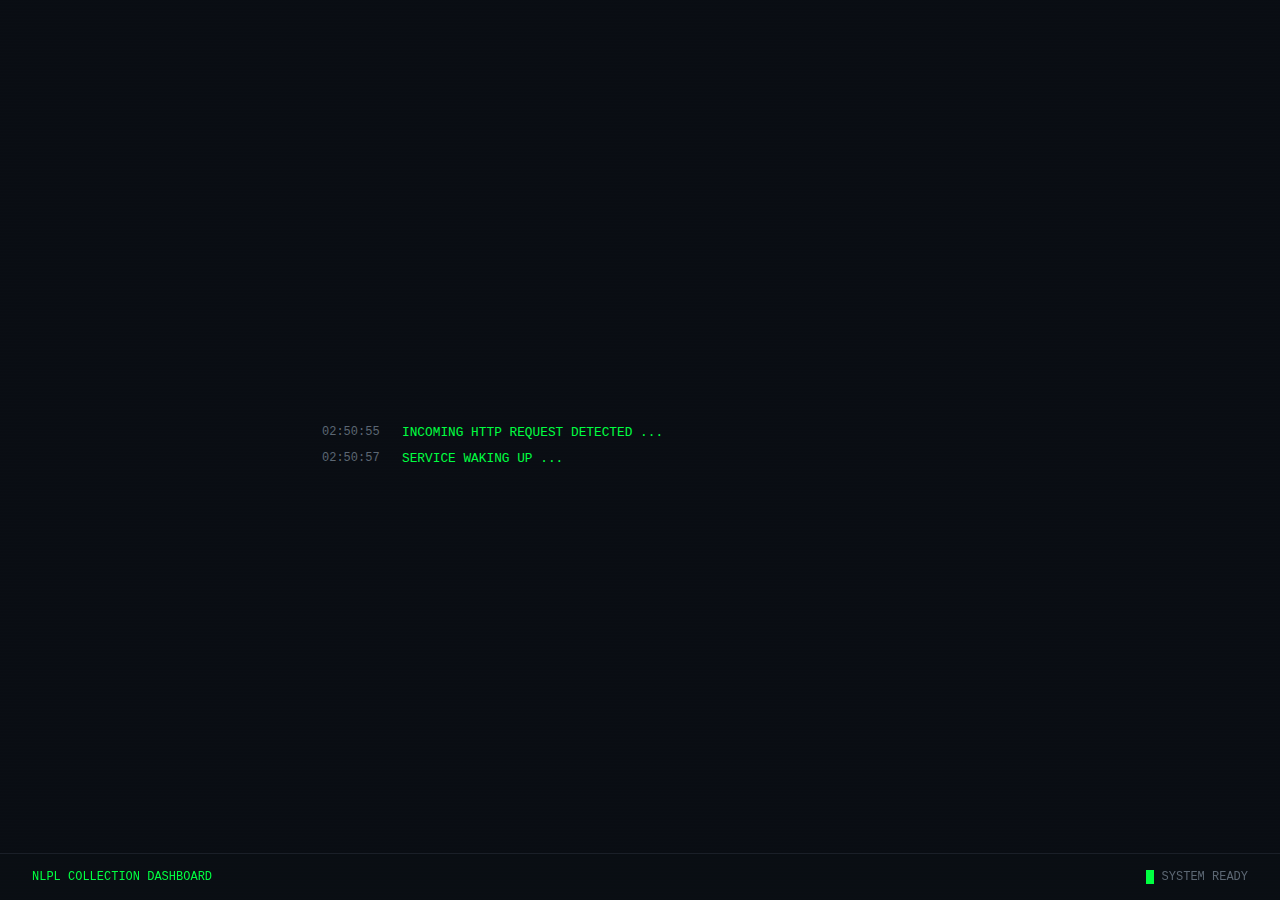
<file: index.html>
<!DOCTYPE html>
<html lang="en">
<head>
  <meta charset="UTF-8">
  <meta name="viewport" content="width=device-width, initial-scale=1.0, maximum-scale=1.0, user-scalable=no">
  <title>NLPL — Login</title>
  <link rel="preconnect" href="https://fonts.googleapis.com">
  <link rel="preconnect" href="https://fonts.gstatic.com" crossorigin>
  <link href="https://fonts.googleapis.com/css2?family=Plus+Jakarta+Sans:wght@400;500;600;700;800&display=swap" rel="stylesheet">
  <link rel="stylesheet" href="css/style.css">
</head>
<body>

  <!-- Terminal splash screen -->
  <div class="splash-overlay" id="splashOverlay">
    <div class="splash-terminal" id="splashTerminal"></div>
    <div class="splash-status">
      <span class="splash-status-left">NLPL COLLECTION DASHBOARD</span>
      <span class="splash-status-right"><span class="splash-cursor"></span> SYSTEM READY</span>
    </div>
  </div>
  <script src="js/splash.js"></script>

  <!-- Animated background blobs -->
  <div class="bg-blobs">
    <div class="blob blob-1"></div>
    <div class="blob blob-2"></div>
    <div class="blob blob-3"></div>
  </div>

  <div class="phone-frame">

    <!-- Header with gradient + wave -->
    <div class="header">
      <div class="header-glow"></div>
      <div class="header-content">
        <img src="assets/Official_Logo-removebg-preview.png" alt="NLPL" class="logo-img">
        <h2 class="brand-name">Navachetana Livelihoods</h2>
        <p class="brand-tagline">Empowering Growth Through Microfinance</p>
      </div>
      <svg class="wave" viewBox="0 0 400 40" preserveAspectRatio="none">
        <path d="M0,20 C80,45 150,0 200,20 C250,40 320,5 400,20 L400,40 L0,40 Z" fill="#ffffff"/>
      </svg>
    </div>

    <!-- Card -->
    <div class="card">
      <div class="card-header">
        <h1 class="card-title">Welcome back</h1>
        <p class="card-subtitle">Search by name, ID, branch, or designation</p>
      </div>

      <!-- Search Trigger (shown on main page) -->
      <div class="field" id="searchTrigger">
        <label class="field-label">
          <svg width="14" height="14" viewBox="0 0 24 24" fill="none" stroke="currentColor" stroke-width="2.5" stroke-linecap="round" stroke-linejoin="round"><circle cx="11" cy="11" r="8"/><line x1="21" y1="21" x2="16.65" y2="16.65"/></svg>
          Search by name
        </label>
        <div class="input-wrap">
          <input
            type="text"
            id="triggerInput"
            class="field-input"
            placeholder="Tap to search..."
            readonly
          >
        </div>
      </div>

      <!-- Selected Employee Card (hidden) -->
      <div class="selected-card" id="selectedCard">
        <div class="selected-avatar" id="selectedAvatar"></div>
        <div class="selected-info">
          <span class="selected-name" id="selectedName"></span>
          <span class="selected-id" id="selectedIdText"></span>
        </div>
        <button class="change-btn" id="changeBtn" title="Change">
          <svg width="16" height="16" viewBox="0 0 24 24" fill="none" stroke="currentColor" stroke-width="2" stroke-linecap="round" stroke-linejoin="round"><line x1="18" y1="6" x2="6" y2="18"/><line x1="6" y1="6" x2="18" y2="18"/></svg>
        </button>
      </div>

      <!-- Proceed Button -->
      <button class="btn" id="proceedBtn" disabled>
        <span class="btn-text">Proceed</span>
        <span class="btn-arrow">
          <svg width="20" height="20" viewBox="0 0 24 24" fill="none" stroke="currentColor" stroke-width="2.5" stroke-linecap="round" stroke-linejoin="round"><line x1="5" y1="12" x2="19" y2="12"/><polyline points="12 5 19 12 12 19"/></svg>
        </span>
      </button>
    </div>

    <p class="footer">Navachetana Livelihoods Pvt. Ltd. &copy; 2025</p>
  </div>

  <!-- Success Overlay -->
  <div class="success-overlay" id="successOverlay">
    <div class="success-content">
      <div class="success-check">
        <svg viewBox="0 0 52 52" fill="none" stroke="#fff" stroke-width="4" stroke-linecap="round" stroke-linejoin="round">
          <path d="M14 27 l8 8 16-16"/>
        </svg>
      </div>
      <h2 class="success-name" id="successName"></h2>
      <p class="success-id" id="successId"></p>
      <p class="success-branch" id="successBranch"></p>
      <div class="success-tag">Login Successful</div>
      <a href="dashboard.html" class="dashboard-link" id="dashboardLink">
        Open Dashboard
        <svg width="18" height="18" viewBox="0 0 24 24" fill="none" stroke="currentColor" stroke-width="2.5" stroke-linecap="round" stroke-linejoin="round"><line x1="5" y1="12" x2="19" y2="12"/><polyline points="12 5 19 12 12 19"/></svg>
      </a>
    </div>
  </div>

  <!-- Full-screen search overlay -->
  <div class="search-overlay" id="searchOverlay">
    <div class="search-top">
      <button class="back-btn" id="backBtn">
        <svg width="22" height="22" viewBox="0 0 24 24" fill="none" stroke="currentColor" stroke-width="2.5" stroke-linecap="round" stroke-linejoin="round"><line x1="19" y1="12" x2="5" y2="12"/><polyline points="12 19 5 12 12 5"/></svg>
      </button>
      <div class="search-input-wrap">
        <svg class="search-icon" width="18" height="18" viewBox="0 0 24 24" fill="none" stroke="currentColor" stroke-width="2.5" stroke-linecap="round" stroke-linejoin="round"><circle cx="11" cy="11" r="8"/><line x1="21" y1="21" x2="16.65" y2="16.65"/></svg>
        <input
          type="text"
          id="nameInput"
          class="search-input"
          placeholder="Name, ID, branch, or designation..."
          autocomplete="off"
          spellcheck="false"
        >
      </div>
    </div>
    <ul class="results-list" id="resultsList"></ul>
  </div>

  <script src="js/app.js" defer></script>
</body>
</html>
</file>
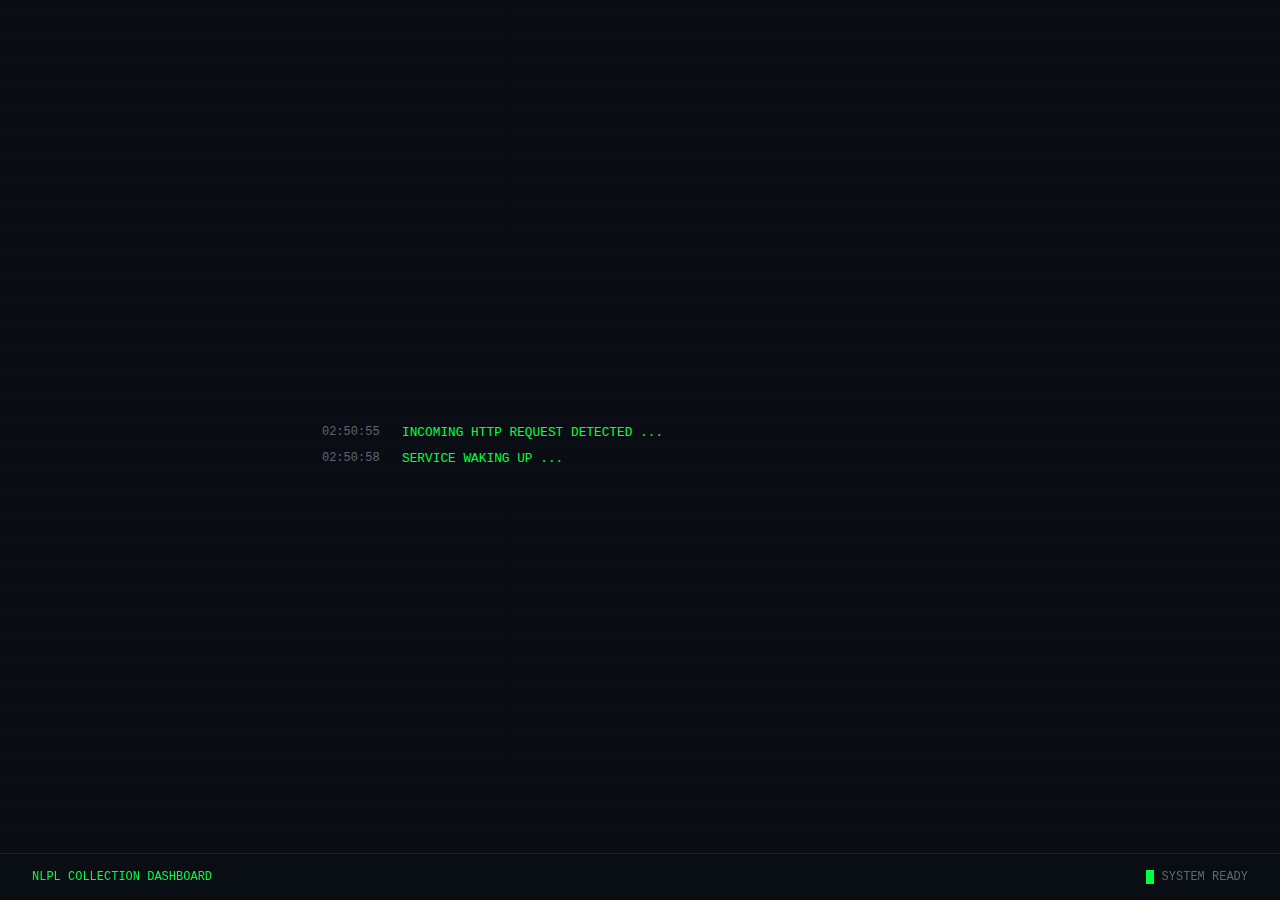
<file: dashboard.html>
<!DOCTYPE html>
<html lang="en">
<head>
  <meta charset="UTF-8">
  <meta name="viewport" content="width=device-width, initial-scale=1.0, maximum-scale=1.0, user-scalable=no">
  <title>NLPL — Dashboard</title>
  <link rel="preconnect" href="https://fonts.googleapis.com">
  <link rel="preconnect" href="https://fonts.gstatic.com" crossorigin>
  <link href="https://fonts.googleapis.com/css2?family=Plus+Jakarta+Sans:wght@400;500;600;700;800&display=swap" rel="stylesheet">
  <link rel="stylesheet" href="css/dashboard.css">
</head>
<body>

  <!-- Sticky Header -->
  <header class="dash-header">
    <div class="dash-header-left">
      <img src="assets/Official_Logo-removebg-preview.png" alt="NLPL" class="dash-logo">
      <div class="dash-user-info">
        <span class="dash-user-name" id="userName"></span>
        <span class="dash-user-branch" id="userBranch"></span>
      </div>
    </div>
    <button class="dash-logout-btn" id="logoutBtn">
      <svg width="18" height="18" viewBox="0 0 24 24" fill="none" stroke="currentColor" stroke-width="2" stroke-linecap="round" stroke-linejoin="round"><path d="M9 21H5a2 2 0 01-2-2V5a2 2 0 012-2h4"/><polyline points="16 17 21 12 16 7"/><line x1="21" y1="12" x2="9" y2="12"/></svg>
    </button>
  </header>

  <!-- Upload State -->
  <main class="dash-main" id="uploadState">
    <div class="upload-zone" id="uploadZone">
      <div class="upload-icon">
        <svg width="56" height="56" viewBox="0 0 24 24" fill="none" stroke="#0E8B7D" stroke-width="1.5" stroke-linecap="round" stroke-linejoin="round">
          <path d="M21 15v4a2 2 0 01-2 2H5a2 2 0 01-2-2v-4"/>
          <polyline points="17 8 12 3 7 8"/>
          <line x1="12" y1="3" x2="12" y2="15"/>
        </svg>
      </div>
      <h2 class="upload-title">Upload Reports</h2>
      <p class="upload-subtitle">Upload your collection reports to get started</p>
      <div class="upload-slots">
        <div class="upload-slot">
          <div class="upload-slot-label">Daily Collection Report</div>
          <div class="upload-slot-hint">Processed summary — .xlsx or .xlsm</div>
          <button class="upload-btn" id="uploadBtn">
            <svg width="20" height="20" viewBox="0 0 24 24" fill="none" stroke="currentColor" stroke-width="2.5" stroke-linecap="round" stroke-linejoin="round">
              <path d="M21 15v4a2 2 0 01-2 2H5a2 2 0 01-2-2v-4"/>
              <polyline points="17 8 12 3 7 8"/>
              <line x1="12" y1="3" x2="12" y2="15"/>
            </svg>
            Choose File
          </button>
          <input type="file" id="fileInput" accept=".xlsx,.xlsm" hidden>
          <div class="upload-slot-status" id="processedStatus"></div>
        </div>
        <div class="upload-slot upload-slot-optional">
          <div class="upload-slot-label">Raw Data for Drill-Down</div>
          <div class="upload-slot-hint">Regular Demand Vs Collection — .xlsx</div>
          <button class="upload-btn upload-btn-outline" id="uploadRawBtn">
            <svg width="20" height="20" viewBox="0 0 24 24" fill="none" stroke="currentColor" stroke-width="2.5" stroke-linecap="round" stroke-linejoin="round">
              <path d="M21 15v4a2 2 0 01-2 2H5a2 2 0 01-2-2v-4"/>
              <polyline points="17 8 12 3 7 8"/>
              <line x1="12" y1="3" x2="12" y2="15"/>
            </svg>
            Choose File
          </button>
          <input type="file" id="rawFileInput" accept=".xlsx" hidden>
          <div class="upload-slot-status" id="rawStatus"></div>
        </div>
      </div>
    </div>
  </main>

  <!-- Dashboard State -->
  <main class="dash-main dash-content" id="dashboardState" style="display:none">
    <!-- File info bar -->
    <div class="file-info-bar">
      <div class="file-info-left">
        <svg width="16" height="16" viewBox="0 0 24 24" fill="none" stroke="#0E8B7D" stroke-width="2" stroke-linecap="round" stroke-linejoin="round"><path d="M14 2H6a2 2 0 00-2 2v16a2 2 0 002 2h12a2 2 0 002-2V8z"/><polyline points="14 2 14 8 20 8"/></svg>
        <span class="file-name" id="fileName"></span>
      </div>
      <div class="file-info-right">
        <button class="raw-upload-btn" id="rawUploadDashBtn" title="Upload raw data for field officer drill-down">
          <svg width="14" height="14" viewBox="0 0 24 24" fill="none" stroke="currentColor" stroke-width="2" stroke-linecap="round" stroke-linejoin="round"><path d="M21 15v4a2 2 0 01-2 2H5a2 2 0 01-2-2v-4"/><polyline points="17 8 12 3 7 8"/><line x1="12" y1="3" x2="12" y2="15"/></svg>
          Raw Data
        </button>
        <input type="file" id="rawDashInput" accept=".xlsx" hidden>
        <span class="raw-dash-status" id="rawDashStatus"></span>
        <button class="change-file-btn" id="uploadNewBtn">Change</button>
      </div>
    </div>

    <!-- Sheet tabs -->
    <nav class="sheet-tabs" id="sheetTabs"></nav>

    <!-- Section tabs -->
    <nav class="section-tabs" id="sectionTabs"></nav>

    <!-- Drill-down breadcrumb -->
    <div class="drilldown-breadcrumb" id="drilldownBreadcrumb" style="display:none"></div>

    <!-- View toggle -->
    <div class="view-bar">
      <div class="view-toggle" id="viewToggle">
        <button class="view-btn" data-view="card">
          <svg width="14" height="14" viewBox="0 0 24 24" fill="none" stroke="currentColor" stroke-width="2.5"><rect x="3" y="3" width="7" height="7" rx="1"/><rect x="14" y="3" width="7" height="7" rx="1"/><rect x="3" y="14" width="7" height="7" rx="1"/><rect x="14" y="14" width="7" height="7" rx="1"/></svg>
          Cards
        </button>
        <button class="view-btn active" data-view="table">
          <svg width="14" height="14" viewBox="0 0 24 24" fill="none" stroke="currentColor" stroke-width="2.5"><line x1="3" y1="6" x2="21" y2="6"/><line x1="3" y1="12" x2="21" y2="12"/><line x1="3" y1="18" x2="21" y2="18"/></svg>
          Table
        </button>
      </div>
    </div>

    <!-- Report title -->
    <div class="report-title" id="reportTitle"></div>

    <!-- Grand Total summary -->
    <div id="grandTotalCard"></div>

    <!-- Data container -->
    <div id="dataContainer"></div>
  </main>

  <!-- Loading overlay -->
  <div class="loading-overlay" id="loadingOverlay">
    <div class="spinner"></div>
    <p class="loading-text">Reading your report...</p>
  </div>

  <!-- Error toast -->
  <div class="error-toast" id="errorToast"></div>

  <script src="https://cdn.sheetjs.com/xlsx-0.20.3/package/dist/xlsx.full.min.js"></script>
  <script src="js/excel-parser.js"></script>
  <script src="js/dashboard.js"></script>
</body>
</html>
</file>
<file: css/style.css>
/* ================================================
   NLPL — Premium Login
   ================================================ */
*, *::before, *::after { box-sizing: border-box; margin: 0; padding: 0; }
html { font-size: 16px; -webkit-font-smoothing: antialiased; }

body {
  font-family: 'Plus Jakarta Sans', sans-serif;
  background: #F4F7F9;
  min-height: 100dvh;
  display: flex;
  align-items: center;
  justify-content: center;
  padding: 20px;
  position: relative;
  overflow: hidden;
}

/* ---- Animated background blobs ---- */
.bg-blobs { position: fixed; inset: 0; pointer-events: none; z-index: 0; }

.blob {
  position: absolute;
  border-radius: 50%;
  filter: blur(80px);
  opacity: 0.3;
  animation: blobFloat 12s ease-in-out infinite;
}
.blob-1 { width: 300px; height: 300px; background: #0E8B7D; top: -80px; left: -60px; animation-delay: 0s; }
.blob-2 { width: 250px; height: 250px; background: #7CB342; bottom: -60px; right: -40px; animation-delay: 4s; }
.blob-3 { width: 200px; height: 200px; background: #0E8B7D; top: 50%; left: 60%; animation-delay: 8s; opacity: 0.15; }

@keyframes blobFloat {
  0%, 100% { transform: translate(0, 0) scale(1); }
  33% { transform: translate(30px, -20px) scale(1.05); }
  66% { transform: translate(-20px, 15px) scale(0.95); }
}

/* ---- Phone Frame ---- */
.phone-frame {
  width: 100%;
  max-width: 420px;
  background: #fff;
  border-radius: 28px;
  overflow: hidden;
  box-shadow:
    0 25px 60px rgba(14, 139, 125, 0.12),
    0 4px 12px rgba(0,0,0,0.04);
  position: relative;
  z-index: 1;
  animation: frameIn 0.6s cubic-bezier(0.16, 1, 0.3, 1) both;
}

@keyframes frameIn {
  from { opacity: 0; transform: translateY(30px) scale(0.97); }
  to { opacity: 1; transform: translateY(0) scale(1); }
}

/* ---- Header ---- */
.header {
  background: linear-gradient(145deg, #0A6E63, #0E8B7D, #12A18F);
  padding: 36px 28px 60px;
  position: relative;
  overflow: hidden;
  text-align: center;
}

.header-glow {
  position: absolute;
  width: 200px;
  height: 200px;
  background: radial-gradient(circle, rgba(255,255,255,0.12) 0%, transparent 60%);
  top: -60px;
  right: -40px;
  border-radius: 50%;
}

.header-content {
  position: relative;
  z-index: 2;
  animation: fadeDown 0.5s ease 0.2s both;
}

@keyframes fadeDown {
  from { opacity: 0; transform: translateY(-10px); }
  to { opacity: 1; transform: translateY(0); }
}

.logo-img {
  width: 72px;
  height: 72px;
  object-fit: contain;
  background: rgba(255,255,255,0.95);
  border-radius: 20px;
  padding: 8px;
  box-shadow: 0 8px 32px rgba(0,0,0,0.15);
  margin-bottom: 14px;
}

.brand-name {
  color: #fff;
  font-size: 1.1rem;
  font-weight: 700;
  letter-spacing: -0.2px;
  margin-bottom: 2px;
}

.brand-tagline {
  color: rgba(255,255,255,0.65);
  font-size: 0.72rem;
  font-weight: 500;
}

/* Wave separator */
.wave {
  position: absolute;
  bottom: -1px;
  left: 0;
  width: 100%;
  height: 40px;
  z-index: 3;
}

/* ---- Card ---- */
.card {
  padding: 28px 28px 32px;
  position: relative;
}

.card-header {
  margin-bottom: 28px;
  animation: fadeUp 0.4s ease 0.3s both;
}

.card-title {
  font-size: 1.5rem;
  font-weight: 800;
  color: #1A1D23;
  letter-spacing: -0.5px;
}

.card-subtitle {
  font-size: 0.82rem;
  color: #9CA3AF;
  margin-top: 4px;
  font-weight: 500;
}

@keyframes fadeUp {
  from { opacity: 0; transform: translateY(10px); }
  to { opacity: 1; transform: translateY(0); }
}

/* ---- Field ---- */
.field {
  margin-bottom: 20px;
  position: relative;
  animation: fadeUp 0.4s ease 0.4s both;
}

.field-label {
  display: flex;
  align-items: center;
  gap: 6px;
  font-size: 0.72rem;
  font-weight: 700;
  color: #9CA3AF;
  margin-bottom: 10px;
  text-transform: uppercase;
  letter-spacing: 0.8px;
}

.field-label svg { stroke: #B0B8C4; }

.input-wrap {
  position: relative;
}

.field-input {
  width: 100%;
  border: 2px solid #EEF1F4;
  border-radius: 14px;
  padding: 15px 18px;
  font-family: 'Plus Jakarta Sans', sans-serif;
  font-size: 0.95rem;
  font-weight: 600;
  color: #1A1D23;
  background: #FAFBFC;
  outline: none;
  transition: all 0.25s ease;
}

.field-input:focus {
  border-color: #0E8B7D;
  background: #fff;
  box-shadow: 0 0 0 4px rgba(14, 139, 125, 0.08);
}

.field-input::placeholder {
  color: #CDD3DB;
  font-weight: 500;
}

/* Animated underline */
.input-line {
  position: absolute;
  bottom: 0;
  left: 50%;
  width: 0;
  height: 2px;
  background: linear-gradient(90deg, #0E8B7D, #12A18F);
  border-radius: 0 0 14px 14px;
  transition: all 0.35s cubic-bezier(0.16, 1, 0.3, 1);
}

.field-input:focus ~ .input-line {
  left: 0;
  width: 100%;
}

/* ---- Dropdown ---- */
.dropdown {
  list-style: none;
  position: absolute;
  top: calc(100% + 6px);
  left: 0;
  right: 0;
  background: rgba(255, 255, 255, 0.88);
  backdrop-filter: blur(20px);
  -webkit-backdrop-filter: blur(20px);
  border-radius: 16px;
  box-shadow: 0 16px 48px rgba(0,0,0,0.1), 0 0 0 1px rgba(255,255,255,0.2);
  max-height: 240px;
  overflow-y: auto;
  z-index: 50;
  display: none;
}

.dropdown.open {
  display: block;
  animation: dropIn 0.25s cubic-bezier(0.16, 1, 0.3, 1);
}

@keyframes dropIn {
  from { opacity: 0; transform: translateY(-8px) scale(0.98); }
  to { opacity: 1; transform: translateY(0) scale(1); }
}

.dropdown li {
  display: flex;
  align-items: center;
  gap: 12px;
  padding: 12px 16px;
  cursor: pointer;
  border-left: 3px solid transparent;
  transition: all 0.15s ease;
  opacity: 0;
  animation: itemSlideIn 0.25s ease forwards;
}

@keyframes itemSlideIn {
  from { opacity: 0; transform: translateX(-8px); }
  to { opacity: 1; transform: translateX(0); }
}

.dropdown li:hover {
  background: #F0FAF8;
  border-left-color: #0E8B7D;
  padding-left: 19px;
}
.dropdown li + li { border-top: 1px solid #F5F5F5; }

/* No-results empty state */
.dropdown li.no-results {
  flex-direction: column;
  align-items: center;
  justify-content: center;
  gap: 8px;
  padding: 24px 16px;
  cursor: default;
  color: #9CA3AF;
  font-size: 0.82rem;
  font-weight: 500;
  border-left: 3px solid transparent;
  opacity: 1;
  animation: none;
}

.dropdown li.no-results:hover {
  background: transparent;
  border-left-color: transparent;
  padding-left: 16px;
}

.dropdown li.no-results svg {
  stroke: #CDD3DB;
}

.dropdown li.no-results span strong {
  color: #1A1D23;
  font-weight: 700;
}

.dropdown li .avatar {
  width: 36px;
  height: 36px;
  border-radius: 10px;
  background: linear-gradient(135deg, #E0F5F2, #C8EDE8);
  display: flex;
  align-items: center;
  justify-content: center;
  font-size: 0.8rem;
  font-weight: 800;
  color: #0E8B7D;
  flex-shrink: 0;
}

.dropdown li .info {
  flex: 1;
  min-width: 0;
}

.dropdown li .name {
  display: block;
  font-size: 0.88rem;
  font-weight: 600;
  color: #1A1D23;
  white-space: nowrap;
  overflow: hidden;
  text-overflow: ellipsis;
}

.dropdown li .name .hl {
  color: #0E8B7D;
  font-weight: 800;
}

.dropdown li .branch {
  display: block;
  font-size: 0.7rem;
  color: #B0B8C4;
  margin-top: 1px;
}

.dropdown::-webkit-scrollbar { width: 4px; }
.dropdown::-webkit-scrollbar-thumb { background: #E0E0E0; border-radius: 4px; }

/* ---- Selected Employee Card ---- */
.selected-card {
  display: none;
  align-items: center;
  gap: 14px;
  padding: 16px 18px;
  background: linear-gradient(135deg, #F0FAF8, #E8F6F3);
  border: 1.5px solid #C8EDE8;
  border-radius: 16px;
  margin-bottom: 4px;
}

.selected-card.visible {
  display: flex;
  animation: popCard 0.35s cubic-bezier(0.16, 1, 0.3, 1);
}

@keyframes popCard {
  from { opacity: 0; transform: scale(0.95); }
  to { opacity: 1; transform: scale(1); }
}

.selected-avatar {
  width: 44px;
  height: 44px;
  border-radius: 12px;
  background: linear-gradient(135deg, #0E8B7D, #12A18F);
  display: flex;
  align-items: center;
  justify-content: center;
  font-size: 1rem;
  font-weight: 800;
  color: #fff;
  flex-shrink: 0;
}

.selected-info { flex: 1; min-width: 0; }

.selected-name {
  display: block;
  font-size: 0.92rem;
  font-weight: 700;
  color: #1A1D23;
}

.selected-id {
  display: block;
  font-size: 0.78rem;
  font-weight: 700;
  color: #0E8B7D;
  letter-spacing: 1px;
  margin-top: 2px;
}

.change-btn {
  width: 32px;
  height: 32px;
  border-radius: 8px;
  border: none;
  background: rgba(14, 139, 125, 0.1);
  cursor: pointer;
  display: flex;
  align-items: center;
  justify-content: center;
  transition: background 0.15s;
  flex-shrink: 0;
}
.change-btn:hover { background: rgba(14, 139, 125, 0.2); }
.change-btn svg { stroke: #0E8B7D; }

/* ---- Button ---- */
.btn {
  display: flex;
  align-items: center;
  justify-content: center;
  gap: 8px;
  width: 100%;
  padding: 16px;
  margin-top: 24px;
  background: linear-gradient(135deg, #0A6E63, #0E8B7D);
  color: #fff;
  border: none;
  border-radius: 14px;
  font-family: 'Plus Jakarta Sans', sans-serif;
  font-size: 0.95rem;
  font-weight: 700;
  cursor: pointer;
  transition: all 0.2s ease;
  position: relative;
  overflow: hidden;
  animation: fadeUp 0.4s ease 0.5s both;
}

.btn::before {
  content: '';
  position: absolute;
  inset: 0;
  background: linear-gradient(135deg, rgba(255,255,255,0.1), transparent);
  opacity: 0;
  transition: opacity 0.2s;
}

.btn:hover:not(:disabled)::before { opacity: 1; }

.btn:hover:not(:disabled) {
  box-shadow: 0 8px 24px rgba(14, 139, 125, 0.35);
  transform: translateY(-2px);
}

.btn:active:not(:disabled) { transform: translateY(0) scale(0.98); }

.btn:disabled {
  opacity: 0.3;
  cursor: not-allowed;
  transform: none;
}

.btn-text { position: relative; z-index: 1; }

.btn-arrow {
  position: relative;
  z-index: 1;
  display: flex;
  transition: transform 0.2s;
}

.btn:hover:not(:disabled) .btn-arrow { transform: translateX(3px); }

.btn svg { stroke: #fff; }

/* ---- Full-Screen Search Overlay ---- */
.search-overlay {
  position: fixed;
  inset: 0;
  z-index: 200;
  background: #fff;
  display: flex;
  flex-direction: column;
  opacity: 0;
  pointer-events: none;
  transition: opacity 0.25s ease;
}

.search-overlay.active {
  opacity: 1;
  pointer-events: all;
}

.search-top {
  display: flex;
  align-items: center;
  gap: 10px;
  padding: 12px 16px;
  background: #fff;
  border-bottom: 1px solid #F0F0F0;
  box-shadow: 0 2px 8px rgba(0,0,0,0.04);
  position: sticky;
  top: 0;
  z-index: 10;
  animation: fadeDown 0.3s ease;
}

.back-btn {
  width: 40px;
  height: 40px;
  border-radius: 12px;
  border: none;
  background: #F4F7F9;
  cursor: pointer;
  display: flex;
  align-items: center;
  justify-content: center;
  transition: background 0.15s;
  flex-shrink: 0;
}
.back-btn:hover { background: #E8ECEF; }
.back-btn svg { stroke: #1A1D23; }

.search-input-wrap {
  flex: 1;
  display: flex;
  align-items: center;
  gap: 10px;
  background: #F4F7F9;
  border: 2px solid #EEF1F4;
  border-radius: 14px;
  padding: 12px 16px;
  transition: border-color 0.2s;
}

.search-input-wrap:focus-within {
  border-color: #0E8B7D;
  background: #fff;
}

.search-icon { stroke: #9CA3AF; flex-shrink: 0; }

.search-input {
  flex: 1;
  border: none;
  outline: none;
  background: transparent;
  font-family: 'Plus Jakarta Sans', sans-serif;
  font-size: 1rem;
  font-weight: 600;
  color: #1A1D23;
}

.search-input::placeholder {
  color: #CDD3DB;
  font-weight: 500;
}

/* Results list — centered, full page */
.results-list {
  list-style: none;
  flex: 1;
  overflow-y: auto;
  padding: 8px 16px 120px;
  -webkit-overflow-scrolling: touch;
}

.results-list li {
  display: flex;
  align-items: center;
  gap: 14px;
  padding: 14px 16px;
  cursor: pointer;
  border-radius: 14px;
  border-left: 3px solid transparent;
  transition: all 0.15s ease;
  opacity: 0;
  animation: itemSlideIn 0.25s ease forwards;
  margin-bottom: 4px;
}

.results-list li:hover, .results-list li:active {
  background: #F0FAF8;
  border-left-color: #0E8B7D;
}

.results-list li .avatar {
  width: 44px;
  height: 44px;
  border-radius: 12px;
  display: flex;
  align-items: center;
  justify-content: center;
  font-size: 0.88rem;
  font-weight: 800;
  flex-shrink: 0;
}

.results-list li .info {
  flex: 1;
  min-width: 0;
}

.results-list li .name {
  display: block;
  font-size: 0.95rem;
  font-weight: 600;
  color: #1A1D23;
}

.results-list li .name .hl {
  color: #0E8B7D;
  font-weight: 800;
}

.results-list li .branch {
  display: block;
  font-size: 0.75rem;
  color: #B0B8C4;
  margin-top: 2px;
}

.results-list li .emp-id {
  font-size: 0.7rem;
  font-weight: 700;
  color: #0E8B7D;
  background: #E0F5F2;
  padding: 3px 8px;
  border-radius: 6px;
  flex-shrink: 0;
  letter-spacing: 0.5px;
}

/* No results in full screen */
.results-list li.no-results {
  flex-direction: column;
  align-items: center;
  justify-content: center;
  gap: 10px;
  padding: 48px 16px;
  cursor: default;
  color: #9CA3AF;
  font-size: 0.88rem;
  font-weight: 500;
  opacity: 1;
  animation: none;
  border-left: none;
}

.results-list li.no-results:hover {
  background: transparent;
  border-left-color: transparent;
}

.results-list li.no-results svg { stroke: #CDD3DB; }
.results-list li.no-results strong { color: #1A1D23; font-weight: 700; }

/* Prompt shown before typing */
.results-list .search-prompt {
  text-align: center;
  padding: 60px 20px;
  color: #CDD3DB;
  font-size: 0.88rem;
  font-weight: 500;
  opacity: 1;
  animation: none;
  cursor: default;
  display: flex;
  flex-direction: column;
  align-items: center;
  gap: 12px;
}

.results-list .search-prompt svg { stroke: #DDE2E7; }

.results-list::-webkit-scrollbar { width: 4px; }
.results-list::-webkit-scrollbar-thumb { background: #E0E0E0; border-radius: 4px; }

/* ---- Success Overlay ---- */
.success-overlay {
  position: fixed;
  inset: 0;
  z-index: 300;
  background: linear-gradient(145deg, #0A6E63, #0E8B7D, #12A18F);
  display: flex;
  align-items: center;
  justify-content: center;
  opacity: 0;
  pointer-events: none;
  transition: opacity 0.4s ease;
}

.success-overlay.show {
  opacity: 1;
  pointer-events: all;
}

.success-content {
  text-align: center;
  color: #fff;
}

.success-check {
  width: 88px;
  height: 88px;
  background: rgba(255,255,255,0.15);
  border-radius: 50%;
  display: flex;
  align-items: center;
  justify-content: center;
  margin: 0 auto 24px;
  transform: scale(0);
  transition: transform 0.4s cubic-bezier(0.175, 0.885, 0.32, 1.275) 0.2s;
}

.success-overlay.show .success-check { transform: scale(1); }

.success-check svg {
  width: 44px;
  height: 44px;
  stroke-dasharray: 80;
  stroke-dashoffset: 80;
  transition: stroke-dashoffset 0.5s ease 0.5s;
}

.success-overlay.show .success-check svg { stroke-dashoffset: 0; }

.success-name {
  font-size: 1.5rem;
  font-weight: 800;
  margin-bottom: 4px;
  opacity: 0;
  transform: translateY(10px);
  transition: all 0.3s ease 0.6s;
}

.success-overlay.show .success-name { opacity: 1; transform: translateY(0); }

.success-id {
  font-size: 0.95rem;
  font-weight: 700;
  opacity: 0;
  letter-spacing: 1.5px;
  color: rgba(255,255,255,0.8);
  transform: translateY(10px);
  transition: all 0.3s ease 0.7s;
}

.success-overlay.show .success-id { opacity: 1; transform: translateY(0); }

.success-branch {
  font-size: 0.82rem;
  font-weight: 500;
  color: rgba(255,255,255,0.6);
  margin-top: 2px;
  opacity: 0;
  transform: translateY(10px);
  transition: all 0.3s ease 0.75s;
}

.success-overlay.show .success-branch { opacity: 1; transform: translateY(0); }

.success-tag {
  display: inline-block;
  margin-top: 20px;
  padding: 8px 20px;
  background: rgba(255,255,255,0.15);
  border-radius: 50px;
  font-size: 0.78rem;
  font-weight: 700;
  letter-spacing: 0.5px;
  opacity: 0;
  transform: translateY(10px);
  transition: all 0.3s ease 0.85s;
}

.success-overlay.show .success-tag { opacity: 1; transform: translateY(0); }

.dashboard-link {
  display: inline-flex;
  align-items: center;
  gap: 8px;
  margin-top: 28px;
  padding: 14px 32px;
  background: #fff;
  color: #0E8B7D;
  font-family: inherit;
  font-size: 0.95rem;
  font-weight: 700;
  text-decoration: none;
  border-radius: 14px;
  opacity: 0;
  transform: translateY(10px);
  transition: all 0.3s ease 1.1s;
  box-shadow: 0 4px 16px rgba(0,0,0,0.15);
}
.success-overlay.show .dashboard-link { opacity: 1; transform: translateY(0); }
.dashboard-link:active { transform: scale(0.95); }

/* ---- Loading Skeleton ---- */
.skeleton-field {
  margin-bottom: 20px;
}

.skeleton-label {
  width: 100px;
  height: 12px;
  background: #EEF1F4;
  border-radius: 6px;
  margin-bottom: 10px;
  animation: shimmer 1.5s ease-in-out infinite;
}

.skeleton-input {
  width: 100%;
  height: 50px;
  background: #F4F7F9;
  border-radius: 14px;
  animation: shimmer 1.5s ease-in-out infinite;
  animation-delay: 0.1s;
}

.skeleton-btn {
  width: 100%;
  height: 52px;
  background: #EEF1F4;
  border-radius: 14px;
  margin-top: 24px;
  animation: shimmer 1.5s ease-in-out infinite;
  animation-delay: 0.2s;
}

@keyframes shimmer {
  0%, 100% { opacity: 1; }
  50% { opacity: 0.4; }
}

/* ---- Recent Searches ---- */
.recent-header {
  display: flex;
  align-items: center;
  gap: 6px;
  padding: 16px 16px 8px;
  font-size: 0.7rem;
  font-weight: 700;
  color: #9CA3AF;
  text-transform: uppercase;
  letter-spacing: 0.8px;
  cursor: default;
}

.recent-header svg { stroke: #B0B8C4; width: 14px; height: 14px; }

/* ---- Matched field tag ---- */
.results-list li .match-tag {
  display: inline-block;
  font-size: 0.65rem;
  font-weight: 600;
  color: #0E8B7D;
  background: #E0F5F2;
  padding: 2px 6px;
  border-radius: 4px;
  margin-top: 3px;
}

/* ---- Footer ---- */
.footer {
  text-align: center;
  padding: 18px 0 24px;
  font-size: 0.68rem;
  color: #C0C8D0;
  letter-spacing: 0.2px;
}

/* ============================================
   TERMINAL-STYLE SPLASH SCREEN
   ============================================ */
.splash-overlay {
  position: fixed;
  inset: 0;
  background: #0A0E14;
  z-index: 400;
  display: flex;
  align-items: center;
  justify-content: center;
  font-family: 'Courier New', 'Consolas', monospace;
  transition: opacity 0.5s ease;
}

.splash-overlay::before {
  content: '';
  position: absolute;
  inset: 0;
  background: repeating-linear-gradient(
    0deg,
    rgba(0, 0, 0, 0.12) 0px,
    transparent 1px,
    transparent 2px,
    rgba(0, 0, 0, 0.12) 3px
  );
  pointer-events: none;
  z-index: 1;
}

.splash-overlay.done {
  opacity: 0;
  pointer-events: none;
}

.splash-terminal {
  max-width: 700px;
  width: 90%;
  padding: 2rem;
  position: relative;
  z-index: 2;
}

.splash-line {
  display: flex;
  align-items: flex-start;
  gap: 1rem;
  margin-bottom: 0.5rem;
  opacity: 0;
  transform: translateY(8px);
  transition: opacity 0.3s ease, transform 0.3s ease;
}
.splash-line.visible {
  opacity: 1;
  transform: translateY(0);
}

.splash-ts {
  color: #5C6773;
  font-size: 0.75rem;
  flex-shrink: 0;
  min-width: 4rem;
  line-height: 1.4;
}

.splash-msg {
  color: #00FF41;
  font-size: 0.8rem;
  line-height: 1.4;
  flex: 1;
}

.splash-ascii {
  color: #00FF41;
  font-size: 0.65rem;
  line-height: 1.15;
  margin: 0;
  white-space: pre;
  overflow-x: auto;
}

.splash-status {
  position: fixed;
  bottom: 0;
  left: 0;
  width: 100%;
  padding: 1rem 2rem;
  background: rgba(10, 14, 20, 0.9);
  border-top: 1px solid #1A1F28;
  display: flex;
  justify-content: space-between;
  align-items: center;
  font-family: 'Courier New', 'Consolas', monospace;
  font-size: 0.75rem;
  z-index: 3;
}

.splash-status-left { color: #00FF41; }
.splash-status-right { color: #5C6773; }

.splash-cursor {
  display: inline-block;
  width: 0.5rem;
  height: 0.9rem;
  background: #00FF41;
  vertical-align: middle;
  animation: cursorBlink 1s step-end infinite;
}

@keyframes cursorBlink {
  0%, 50% { opacity: 1; }
  51%, 100% { opacity: 0; }
}

/* Splash mobile */
@media (max-width: 480px) {
  .splash-terminal { width: 95%; padding: 1rem; }
  .splash-line { gap: 0.5rem; }
  .splash-ts { font-size: 0.6rem; min-width: 3rem; }
  .splash-msg { font-size: 0.7rem; }
  .splash-ascii { font-size: 0.4rem; }
  .splash-status { padding: 0.75rem 1rem; font-size: 0.65rem; }
}

/* ---- Mobile ---- */
@media (max-width: 440px) {
  body { padding: 0; background: #fff; }
  .bg-blobs { display: none; }
  .phone-frame { max-width: 100%; border-radius: 0; min-height: 100dvh; box-shadow: none; }
}
</file>
<file: css/dashboard.css>
/* ================================================
   NLPL — Dashboard Styles
   ================================================ */
*, *::before, *::after { box-sizing: border-box; margin: 0; padding: 0; }
html { font-size: 16px; -webkit-font-smoothing: antialiased; }

body {
  font-family: 'Plus Jakarta Sans', sans-serif;
  background: #F4F7F9;
  min-height: 100dvh;
}

/* ---- Sticky Header ---- */
.dash-header {
  position: sticky;
  top: 0;
  z-index: 100;
  background: linear-gradient(145deg, #0A6E63, #0E8B7D, #12A18F);
  padding: 12px 16px;
  display: flex;
  align-items: center;
  justify-content: space-between;
  box-shadow: 0 2px 16px rgba(14, 139, 125, 0.25);
}

.dash-header-left {
  display: flex;
  align-items: center;
  gap: 10px;
  min-width: 0;
}

.dash-logo {
  width: 36px;
  height: 36px;
  object-fit: contain;
  border-radius: 8px;
  background: rgba(255,255,255,0.15);
  padding: 4px;
  flex-shrink: 0;
}

.dash-user-info {
  display: flex;
  flex-direction: column;
  min-width: 0;
}

.dash-user-name {
  font-size: 0.85rem;
  font-weight: 700;
  color: #fff;
  white-space: nowrap;
  overflow: hidden;
  text-overflow: ellipsis;
}

.dash-user-branch {
  font-size: 0.68rem;
  font-weight: 500;
  color: rgba(255,255,255,0.7);
}

.dash-logout-btn {
  display: flex;
  align-items: center;
  justify-content: center;
  width: 40px;
  height: 40px;
  border: none;
  border-radius: 10px;
  background: rgba(255,255,255,0.15);
  color: #fff;
  cursor: pointer;
  flex-shrink: 0;
  transition: background 0.2s;
}
.dash-logout-btn:active {
  background: rgba(255,255,255,0.3);
}

/* ---- Upload State ---- */
.dash-main {
  width: 100%;
}

.upload-zone {
  display: flex;
  flex-direction: column;
  align-items: center;
  justify-content: center;
  min-height: calc(100dvh - 64px);
  padding: 32px 24px;
  text-align: center;
}

.upload-icon {
  width: 100px;
  height: 100px;
  border-radius: 28px;
  background: #E0F5F2;
  display: flex;
  align-items: center;
  justify-content: center;
  margin-bottom: 24px;
  animation: uploadBounce 2s ease-in-out infinite;
}

@keyframes uploadBounce {
  0%, 100% { transform: translateY(0); }
  50% { transform: translateY(-8px); }
}

.upload-title {
  font-size: 1.5rem;
  font-weight: 800;
  color: #1A1D23;
  margin-bottom: 8px;
}

.upload-subtitle {
  font-size: 0.85rem;
  color: #9CA3AF;
  margin-bottom: 32px;
}

.upload-btn {
  display: flex;
  align-items: center;
  gap: 10px;
  padding: 18px 48px;
  font-family: inherit;
  font-size: 1.05rem;
  font-weight: 700;
  color: #fff;
  background: linear-gradient(135deg, #0A6E63, #0E8B7D);
  border: none;
  border-radius: 16px;
  cursor: pointer;
  box-shadow: 0 8px 24px rgba(14, 139, 125, 0.3);
  transition: transform 0.15s, box-shadow 0.15s;
  min-height: 56px;
}
.upload-btn:active {
  transform: scale(0.96);
  box-shadow: 0 4px 12px rgba(14, 139, 125, 0.2);
}

/* ---- File Info Bar ---- */
.file-info-bar {
  display: flex;
  align-items: center;
  justify-content: space-between;
  padding: 10px 16px;
  background: #fff;
  border-bottom: 1px solid #EEF1F4;
}

.file-info-left {
  display: flex;
  align-items: center;
  gap: 8px;
  min-width: 0;
}

.file-name {
  font-size: 0.78rem;
  font-weight: 600;
  color: #1A1D23;
  white-space: nowrap;
  overflow: hidden;
  text-overflow: ellipsis;
}

.change-file-btn {
  font-family: inherit;
  font-size: 0.72rem;
  font-weight: 700;
  color: #0E8B7D;
  background: #E0F5F2;
  border: none;
  border-radius: 8px;
  padding: 6px 14px;
  cursor: pointer;
  flex-shrink: 0;
}
.change-file-btn:active {
  background: #C8EDE8;
}

/* ---- Sheet Tabs ---- */
.sheet-tabs {
  display: flex;
  gap: 8px;
  padding: 12px 16px 8px;
  overflow-x: auto;
  -webkit-overflow-scrolling: touch;
  scrollbar-width: none;
  background: #fff;
}
.sheet-tabs::-webkit-scrollbar { display: none; }

.sheet-tab {
  flex-shrink: 0;
  padding: 8px 16px;
  border-radius: 20px;
  font-family: inherit;
  font-size: 0.75rem;
  font-weight: 700;
  white-space: nowrap;
  border: 1.5px solid #0E8B7D;
  color: #0E8B7D;
  background: #fff;
  cursor: pointer;
  transition: all 0.2s;
  min-height: 36px;
}
.sheet-tab.active {
  background: #0E8B7D;
  color: #fff;
}
.sheet-tab:active {
  transform: scale(0.95);
}

/* ---- Section Tabs ---- */
.section-tabs {
  display: flex;
  gap: 6px;
  padding: 4px 16px 12px;
  overflow-x: auto;
  -webkit-overflow-scrolling: touch;
  scrollbar-width: none;
  background: #fff;
  border-bottom: 1px solid #EEF1F4;
}
.section-tabs::-webkit-scrollbar { display: none; }

.section-tab {
  flex-shrink: 0;
  padding: 6px 14px;
  border-radius: 8px;
  font-family: inherit;
  font-size: 0.7rem;
  font-weight: 600;
  white-space: nowrap;
  border: none;
  color: #9CA3AF;
  background: #F4F7F9;
  cursor: pointer;
  transition: all 0.2s;
}
.section-tab.active {
  background: #E0F5F2;
  color: #0E8B7D;
}

/* ---- View Toggle ---- */
.view-bar {
  display: flex;
  justify-content: flex-end;
  padding: 10px 16px 4px;
}

.view-toggle {
  display: flex;
  background: #EEF1F4;
  border-radius: 10px;
  padding: 3px;
}

.view-btn {
  display: flex;
  align-items: center;
  gap: 5px;
  padding: 6px 14px;
  font-family: inherit;
  font-size: 0.7rem;
  font-weight: 600;
  color: #9CA3AF;
  background: transparent;
  border: none;
  border-radius: 8px;
  cursor: pointer;
  transition: all 0.2s;
}
.view-btn.active {
  background: #fff;
  color: #1A1D23;
  box-shadow: 0 1px 4px rgba(0,0,0,0.08);
}

/* ---- Grand Total Card ---- */
.total-card {
  margin: 8px 16px;
  padding: 16px;
  background: #F4B084;
  border: 1.5px solid #D9904E;
  border-radius: 16px;
  animation: fadeSlideUp 0.3s ease-out;
}

.total-card-label {
  font-size: 0.68rem;
  font-weight: 700;
  color: #7B4B1E;
  text-transform: uppercase;
  letter-spacing: 0.8px;
  margin-bottom: 10px;
}

/* ---- Data Cards ---- */
.data-card {
  background: #fff;
  border-radius: 16px;
  margin: 8px 16px;
  padding: 16px;
  box-shadow: 0 2px 8px rgba(0,0,0,0.04);
  animation: fadeSlideUp 0.3s ease-out;
  animation-fill-mode: backwards;
}

.data-card-header {
  display: flex;
  align-items: center;
  justify-content: space-between;
  margin-bottom: 12px;
  padding-bottom: 10px;
  border-bottom: 1px solid #EEF1F4;
}

.data-card-name {
  font-size: 0.88rem;
  font-weight: 800;
  color: #1A1D23;
}

.data-card-rank {
  display: flex;
  align-items: center;
  gap: 4px;
  font-size: 0.7rem;
  font-weight: 700;
  padding: 4px 10px;
  border-radius: 8px;
}
.rank-good { background: #E0F5F2; color: #0A6E63; }
.rank-bad { background: #FEE2E2; color: #DC2626; }
.rank-na { background: #F4F7F9; color: #9CA3AF; }

.metric-grid {
  display: grid;
  grid-template-columns: 1fr 1fr;
  gap: 8px;
}

.metric-group {
  background: #FAFBFC;
  border-radius: 10px;
  padding: 10px;
}

/* Card view metric group colors */
.metric-group.metric-regular { background: #FCE4D6; }
.metric-group.metric-dpd1 { background: #FCE4D6; }
.metric-group.metric-dpd2 { background: #FCE4D6; }
.metric-group.metric-pnpa { background: #FCE4D6; }
.metric-group.metric-npa { background: #E2EFDA; }
.metric-group.metric-metrics { background: #BDD7EE; }

.metric-group-label {
  font-size: 0.62rem;
  font-weight: 700;
  color: #8B5E3C;
  text-transform: uppercase;
  letter-spacing: 0.4px;
  margin-bottom: 6px;
}

/* Metric group label colors - darker versions of group bg */
.metric-regular .metric-group-label,
.metric-dpd1 .metric-group-label,
.metric-dpd2 .metric-group-label,
.metric-pnpa .metric-group-label { color: #8B5E3C; }
.metric-npa .metric-group-label { color: #3D6B3D; }
.metric-metrics .metric-group-label { color: #2B5A8C; }

.metric-row {
  display: flex;
  justify-content: space-between;
  align-items: center;
  padding: 2px 0;
}

.metric-label {
  font-size: 0.7rem;
  color: #9CA3AF;
  font-weight: 500;
}

.metric-value {
  font-size: 0.72rem;
  color: #1A1D23;
  font-weight: 700;
}

/* Collection % coloring */
.pct-good { color: #0A6E63 !important; }
.pct-mid { color: #D97706 !important; }
.pct-bad { color: #DC2626 !important; }

/* Simple card (On-Date sheets) */
.simple-metric-grid {
  display: grid;
  grid-template-columns: 1fr 1fr 1fr;
  gap: 8px;
}

.simple-metric-box {
  background: #FAFBFC;
  border-radius: 10px;
  padding: 10px;
  text-align: center;
}

.simple-metric-label {
  font-size: 0.62rem;
  font-weight: 600;
  color: #9CA3AF;
  margin-bottom: 4px;
}

.simple-metric-value {
  font-size: 0.95rem;
  font-weight: 800;
  color: #1A1D23;
}

/* ---- Table View ---- */
.table-wrap {
  overflow-x: auto;
  -webkit-overflow-scrolling: touch;
  margin: 8px 16px;
  border-radius: 12px;
  background: #fff;
  box-shadow: 0 2px 8px rgba(0,0,0,0.04);
  animation: fadeSlideUp 0.3s ease-out;
}

.data-table {
  border-collapse: collapse;
  font-size: 0.68rem;
  white-space: nowrap;
  width: 100%;
  table-layout: auto;
}

.data-table thead { background: #F4F7F9; }

.data-table th {
  padding: 10px 12px;
  font-weight: 700;
  color: #1A1D23;
  text-align: left;
  border: 1px solid #D6D6D6;
}

/* -- Group header row colors -- */
.data-table .group-header {
  font-size: 0.6rem;
  font-weight: 700;
  color: #1A1D23;
  text-transform: uppercase;
  letter-spacing: 0.5px;
  text-align: center;
  background: #FCE4D6;
  border: 1px solid #D6D6D6;
}
.data-table .group-header.group-regular,
.data-table .group-header.group-dpd1,
.data-table .group-header.group-dpd2,
.data-table .group-header.group-pnpa,
.data-table .group-header.group-npa { background: #FCE4D6; }
.data-table .group-header.group-metrics { background: #BDD7EE; }

/* -- Sub-header (th) column colors -- */
.data-table th.col-name { background: #F4B084; }
.data-table th.col-demand,
.data-table th.col-balance { background: #FCE4D6; }
.data-table th.col-collection { background: #E2EFDA; }
.data-table th.col-pct { background: #FFFFCC; }
.data-table th.col-rank,
.data-table th.col-perf { background: #BDD7EE; }

.data-table td {
  padding: 8px 12px;
  color: #1A1D23;
  border: 1px solid #D6D6D6;
}

/* -- Data cell (td) column colors -- */
.data-table td.col-name { background: #FCE4D6; }
.data-table td.col-demand,
.data-table td.col-balance { background: #FCE4D6; }
.data-table td.col-collection { background: #E2EFDA; }
.data-table td.col-pct { background: #FFFFCC; }
.data-table td.col-rank,
.data-table td.col-perf { background: #DDEBF7; }

.data-table tbody tr:hover {
  background: #FAFBFC;
}

/* Sticky first column (Name) */
.data-table th:first-child,
.data-table td:first-child {
  position: sticky;
  left: 0;
  z-index: 2;
  font-weight: 700;
  min-width: 130px;
  border-right: 2px solid #D6D6D6;
}

.data-table thead th:first-child {
  background: #F4B084;
}
.data-table tbody td:first-child {
  background: #FCE4D6;
}

/* Grand Total row */
.data-table .total-row td {
  font-weight: 800;
  background: #F4B084 !important;
  color: #1A1D23;
  border-top: 2px solid #D6D6D6;
}

/* ---- Loading Overlay ---- */
.loading-overlay {
  position: fixed;
  inset: 0;
  z-index: 200;
  background: rgba(244, 247, 249, 0.92);
  display: none;
  flex-direction: column;
  align-items: center;
  justify-content: center;
  gap: 16px;
}
.loading-overlay.show {
  display: flex;
}

.spinner {
  width: 44px;
  height: 44px;
  border: 4px solid #E0F5F2;
  border-top-color: #0E8B7D;
  border-radius: 50%;
  animation: spin 0.7s linear infinite;
}

@keyframes spin {
  to { transform: rotate(360deg); }
}

.loading-text {
  font-size: 0.88rem;
  font-weight: 600;
  color: #1A1D23;
}

/* ---- Error Toast ---- */
.error-toast {
  position: fixed;
  bottom: 24px;
  left: 16px;
  right: 16px;
  padding: 14px 20px;
  background: #DC2626;
  color: #fff;
  font-size: 0.82rem;
  font-weight: 600;
  border-radius: 12px;
  text-align: center;
  z-index: 300;
  transform: translateY(120%);
  transition: transform 0.3s ease;
  box-shadow: 0 8px 24px rgba(220, 38, 38, 0.3);
}
.error-toast.show {
  transform: translateY(0);
}

/* ---- Animations ---- */
@keyframes fadeSlideUp {
  from { opacity: 0; transform: translateY(12px); }
  to { opacity: 1; transform: translateY(0); }
}

/* ---- Empty / No Data ---- */
.empty-section {
  text-align: center;
  padding: 48px 24px;
  color: #9CA3AF;
}
.empty-section svg {
  margin-bottom: 12px;
  stroke: #D1D5DB;
}
.empty-section p {
  font-size: 0.85rem;
  font-weight: 500;
}

/* ---- Report Title (between filters and data) ---- */
.report-title {
  font-size: 1.25rem;
  font-weight: 800;
  color: #1A1D23;
  text-align: center;
  padding: 12px 16px 4px;
}
.report-title:empty { display: none; }

/* ---- Bottom padding for scrolling ---- */
.dash-content {
  padding-bottom: 32px;
}

/* ---- Branch Filter Panel (permanent right sidebar) ---- */
.filter-panel {
  position: fixed;
  right: 0;
  top: 60px;
  width: 22%;
  min-width: 200px;
  max-width: 260px;
  height: calc(100dvh - 60px);
  background: #fff;
  z-index: 50;
  padding: 20px 16px;
  overflow-y: auto;
  border-left: 1px solid #EEF1F4;
  box-shadow: -2px 0 12px rgba(0,0,0,0.04);
  transform: translateX(100%);
  transition: transform 0.35s cubic-bezier(0.4, 0, 0.2, 1);
}

.filter-panel.visible {
  transform: translateX(0);
}

/* Push main content left when filter is visible */
.dash-content.has-filter {
  padding-right: 22%;
  transition: padding-right 0.35s cubic-bezier(0.4, 0, 0.2, 1);
}

.filter-panel-title {
  font-size: 0.92rem;
  font-weight: 800;
  color: #1A1D23;
  margin-bottom: 16px;
  padding-bottom: 12px;
  border-bottom: 1.5px solid #EEF1F4;
}

.filter-section {
  margin-bottom: 16px;
}

.filter-section-label {
  font-size: 0.65rem;
  font-weight: 700;
  color: #9CA3AF;
  text-transform: uppercase;
  letter-spacing: 0.6px;
  margin-bottom: 8px;
}

.filter-rank-btn,
.filter-cat-btn {
  display: block;
  width: 100%;
  padding: 10px 14px;
  margin-bottom: 6px;
  font-family: inherit;
  font-size: 0.75rem;
  font-weight: 600;
  color: #1A1D23;
  background: #F4F7F9;
  border: 1.5px solid transparent;
  border-radius: 10px;
  cursor: pointer;
  text-align: left;
  transition: all 0.2s ease, transform 0.15s ease, box-shadow 0.15s ease;
}

.filter-rank-btn:hover,
.filter-cat-btn:hover {
  transform: scale(1.03);
  box-shadow: 0 2px 8px rgba(0,0,0,0.06);
}

.filter-rank-btn:active,
.filter-cat-btn:active {
  transform: scale(0.97);
}

.filter-rank-btn.active {
  background: #E0F5F2;
  color: #0A6E63;
  border-color: #0E8B7D;
  font-weight: 700;
  box-shadow: 0 2px 8px rgba(14, 139, 125, 0.15);
}

.filter-cat-btn.active {
  background: #E0F5F2;
  color: #0A6E63;
  border-color: #0E8B7D;
  font-weight: 700;
  box-shadow: 0 2px 8px rgba(14, 139, 125, 0.15);
}

/* Main Table (No Filter) button */
.filter-main-btn {
  display: block;
  width: 100%;
  padding: 10px 14px;
  margin-bottom: 6px;
  font-family: inherit;
  font-size: 0.75rem;
  font-weight: 600;
  color: #1A1D23;
  background: #F4F7F9;
  border: 1.5px solid transparent;
  border-radius: 10px;
  cursor: pointer;
  text-align: left;
  transition: all 0.2s ease, transform 0.15s ease, box-shadow 0.15s ease;
}

.filter-main-btn:hover {
  transform: scale(1.03);
  box-shadow: 0 2px 8px rgba(0,0,0,0.06);
}

.filter-main-btn:active {
  transform: scale(0.97);
}

.filter-main-btn.active {
  background: #F4B084;
  color: #1A1D23;
  border-color: #D9904E;
  font-weight: 700;
  box-shadow: 0 2px 8px rgba(244, 176, 132, 0.3);
}

/* ---- Filter Cancel Bar ---- */
.filter-cancel-bar {
  display: flex;
  align-items: center;
  justify-content: space-between;
  padding: 10px 16px;
  background: #1A1D23;
  color: #fff;
  font-size: 0.78rem;
  font-weight: 600;
  transform: translateY(-100%);
  opacity: 0;
  pointer-events: none;
  transition: transform 0.25s ease-out, opacity 0.25s ease-out;
}

.filter-cancel-bar.visible {
  transform: translateY(0);
  opacity: 1;
  pointer-events: auto;
}

.filter-cancel-bar span {
  font-size: 0.75rem;
  font-weight: 700;
  color: rgba(255,255,255,0.85);
}

.filter-cancel-btn {
  font-family: inherit;
  font-size: 0.72rem;
  font-weight: 700;
  color: #fff;
  background: rgba(255,255,255,0.15);
  border: 1px solid rgba(255,255,255,0.3);
  border-radius: 8px;
  padding: 6px 14px;
  cursor: pointer;
  transition: all 0.2s ease;
}

.filter-cancel-btn:hover {
  background: rgba(255,255,255,0.25);
}

.filter-cancel-btn:active {
  background: rgba(255,255,255,0.35);
  transform: scale(0.95);
}

/* ---- Filtered Branch Table ---- */
.data-table.filtered-table {
  width: 100%;
  min-width: auto;
}

.data-table.filtered-table th {
  background: #FCE4D6;
  color: #1A1D23;
  text-align: center;
  border: 1px solid #D6D6D6;
}

.data-table.filtered-table th.col-name {
  background: #F4B084;
  text-align: left;
  position: static;
  border-right: 2px solid #D6D6D6;
}

.data-table.filtered-table th.col-collection {
  background: #E2EFDA;
}

.data-table.filtered-table th.col-pct {
  background: #FFFFCC;
}

.data-table.filtered-table td {
  text-align: center;
  border: 1px solid #D6D6D6;
}

.data-table.filtered-table td.col-name {
  text-align: left;
  font-weight: 700;
  background: #FCE4D6;
  position: static;
  border-right: 2px solid #D6D6D6;
}

.data-table.filtered-table td.col-demand {
  background: #FCE4D6;
}

.data-table.filtered-table td.col-collection {
  background: #E2EFDA;
}

.data-table.filtered-table td.col-pct {
  background: #FFFFCC;
}

/* ---- Table transition animations ---- */
/* Fade out the full/current table */
.table-fade-out {
  animation: tableFadeOut 0.2s ease-out forwards;
}

@keyframes tableFadeOut {
  from { opacity: 1; transform: translateY(0); }
  to { opacity: 0; transform: translateY(-8px); }
}

/* Fade in the new table */
.table-fade-in {
  animation: tableFadeIn 0.3s ease-in forwards;
}

@keyframes tableFadeIn {
  from { opacity: 0; transform: translateY(20px); }
  to { opacity: 1; transform: translateY(0); }
}

/* Staggered row slide-in from right */
.row-slide-in td {
  animation: rowSlideIn 0.3s ease-out both;
}

@keyframes rowSlideIn {
  from { opacity: 0; transform: translateX(20px); }
  to { opacity: 1; transform: translateX(0); }
}

.data-table.filtered-table tbody tr:nth-child(1) td { animation-delay: 0ms; }
.data-table.filtered-table tbody tr:nth-child(2) td { animation-delay: 30ms; }
.data-table.filtered-table tbody tr:nth-child(3) td { animation-delay: 60ms; }
.data-table.filtered-table tbody tr:nth-child(4) td { animation-delay: 90ms; }
.data-table.filtered-table tbody tr:nth-child(5) td { animation-delay: 120ms; }
.data-table.filtered-table tbody tr:nth-child(6) td { animation-delay: 150ms; }
.data-table.filtered-table tbody tr:nth-child(7) td { animation-delay: 180ms; }
.data-table.filtered-table tbody tr:nth-child(8) td { animation-delay: 210ms; }
.data-table.filtered-table tbody tr:nth-child(9) td { animation-delay: 240ms; }
.data-table.filtered-table tbody tr:nth-child(10) td { animation-delay: 270ms; }

/* ---- Mobile styles ---- */
@media (max-width: 767px) {
  .filter-panel {
    width: 200px;
    min-width: 180px;
  }
  .dash-content.has-filter {
    padding-right: 200px;
  }
}

@media (max-width: 480px) {
  .filter-panel {
    width: 170px;
    min-width: 160px;
  }
  .dash-content.has-filter {
    padding-right: 170px;
  }
}

/* ---- Upload Slots (2-file upload) ---- */
.upload-slots {
  display: flex;
  gap: 20px;
  width: 100%;
  max-width: 640px;
  margin-top: 8px;
}

.upload-slot {
  flex: 1;
  display: flex;
  flex-direction: column;
  align-items: center;
  padding: 24px 16px;
  background: #fff;
  border-radius: 16px;
  box-shadow: 0 2px 8px rgba(0,0,0,0.04);
  border: 1.5px solid #EEF1F4;
  text-align: center;
}

.upload-slot-optional {
  border-style: dashed;
  border-color: #D1D5DB;
  background: #FAFBFC;
}

.upload-slot-label {
  font-size: 0.82rem;
  font-weight: 700;
  color: #1A1D23;
  margin-bottom: 4px;
}

.upload-slot-hint {
  font-size: 0.7rem;
  color: #9CA3AF;
  margin-bottom: 16px;
}

.upload-slot .upload-btn {
  padding: 12px 28px;
  font-size: 0.88rem;
  min-height: 44px;
}

.upload-btn-outline {
  background: #fff !important;
  color: #0E8B7D !important;
  border: 2px solid #0E8B7D !important;
  box-shadow: none !important;
}
.upload-btn-outline:active {
  background: #E0F5F2 !important;
}

.upload-slot-status {
  font-size: 0.72rem;
  font-weight: 600;
  margin-top: 10px;
  min-height: 1em;
}
.upload-slot-status.uploading { color: #D97706; }
.upload-slot-status.ready { color: #0A6E63; }
.upload-slot-status.error { color: #DC2626; }

/* ---- File Info Right (with raw upload btn) ---- */
.file-info-right {
  display: flex;
  align-items: center;
  gap: 8px;
}

.raw-upload-btn {
  display: flex;
  align-items: center;
  gap: 5px;
  font-family: inherit;
  font-size: 0.72rem;
  font-weight: 700;
  color: #0E8B7D;
  background: #E0F5F2;
  border: none;
  border-radius: 8px;
  padding: 6px 12px;
  cursor: pointer;
  flex-shrink: 0;
  transition: background 0.2s;
}
.raw-upload-btn:active { background: #C8EDE8; }
.raw-upload-btn.raw-ready {
  background: #0E8B7D;
  color: #fff;
}

.raw-dash-status {
  font-size: 0.68rem;
  font-weight: 600;
}
.raw-dash-status.uploading { color: #D97706; }
.raw-dash-status.ready { color: #0A6E63; }
.raw-dash-status.error { color: #DC2626; }

/* ---- Drill-Down Breadcrumb ---- */
.drilldown-breadcrumb {
  display: flex;
  align-items: center;
  gap: 12px;
  padding: 12px 16px;
  background: #fff;
  border-bottom: 1px solid #EEF1F4;
  animation: fadeSlideUp 0.25s ease-out;
}

.drilldown-back-btn {
  display: flex;
  align-items: center;
  gap: 4px;
  font-family: inherit;
  font-size: 0.78rem;
  font-weight: 700;
  color: #0E8B7D;
  background: #E0F5F2;
  border: none;
  border-radius: 8px;
  padding: 8px 14px;
  cursor: pointer;
  transition: background 0.2s;
  flex-shrink: 0;
}
.drilldown-back-btn:hover { background: #C8EDE8; }
.drilldown-back-btn:active { transform: scale(0.96); }

.drilldown-context {
  font-size: 0.82rem;
  font-weight: 700;
  color: #1A1D23;
}

/* ---- Branch / Officer Links ---- */
.branch-link,
.officer-link {
  color: #0E8B7D;
  text-decoration: none;
  cursor: pointer;
  font-weight: 700;
  border-bottom: 1.5px dashed #0E8B7D;
  padding-bottom: 1px;
  transition: color 0.15s, border-color 0.15s;
}
.branch-link:hover,
.officer-link:hover {
  color: #0A6E63;
  border-color: #0A6E63;
}

/* ---- Drill-Down Table ---- */
.data-table.drilldown-table th {
  background: #FCE4D6;
  text-align: center;
  border: 1px solid #D6D6D6;
}
.data-table.drilldown-table th.col-name {
  background: #F4B084;
  text-align: left;
}
.data-table.drilldown-table th.col-demand { background: #FCE4D6; }
.data-table.drilldown-table th.col-collection { background: #E2EFDA; }
.data-table.drilldown-table th.col-pct { background: #FFFFCC; }

.data-table.drilldown-table td {
  text-align: center;
  border: 1px solid #D6D6D6;
}
.data-table.drilldown-table td.col-name {
  text-align: left;
  font-weight: 700;
  background: #FCE4D6;
}
.data-table.drilldown-table td.col-demand { background: #FCE4D6; }
.data-table.drilldown-table td.col-collection { background: #E2EFDA; }
.data-table.drilldown-table td.col-pct { background: #FFFFCC; }

/* Staggered row animation for drill-down */
.data-table.drilldown-table tbody tr:nth-child(1) td { animation-delay: 0ms; }
.data-table.drilldown-table tbody tr:nth-child(2) td { animation-delay: 20ms; }
.data-table.drilldown-table tbody tr:nth-child(3) td { animation-delay: 40ms; }
.data-table.drilldown-table tbody tr:nth-child(4) td { animation-delay: 60ms; }
.data-table.drilldown-table tbody tr:nth-child(5) td { animation-delay: 80ms; }
.data-table.drilldown-table tbody tr:nth-child(6) td { animation-delay: 100ms; }
.data-table.drilldown-table tbody tr:nth-child(7) td { animation-delay: 120ms; }
.data-table.drilldown-table tbody tr:nth-child(8) td { animation-delay: 140ms; }
.data-table.drilldown-table tbody tr:nth-child(9) td { animation-delay: 160ms; }
.data-table.drilldown-table tbody tr:nth-child(10) td { animation-delay: 180ms; }
.data-table.drilldown-table tbody tr:nth-child(11) td { animation-delay: 200ms; }
.data-table.drilldown-table tbody tr:nth-child(12) td { animation-delay: 220ms; }
.data-table.drilldown-table tbody tr:nth-child(13) td { animation-delay: 240ms; }
.data-table.drilldown-table tbody tr:nth-child(14) td { animation-delay: 260ms; }
.data-table.drilldown-table tbody tr:nth-child(15) td { animation-delay: 280ms; }

/* ---- Mobile upload slots ---- */
@media (max-width: 580px) {
  .upload-slots {
    flex-direction: column;
    gap: 16px;
  }
}

/* ---- Desktop enhancement ---- */
@media (min-width: 768px) {
  .metric-grid { grid-template-columns: 1fr 1fr 1fr; }
  .dash-content { padding-left: 24px; padding-right: 24px; }
  .data-card { margin: 8px 0; }
  .total-card { margin: 8px 0; }
  .table-wrap { margin: 8px 0; }

  .filter-panel {
    width: 240px;
    min-width: 240px;
  }
  .dash-content.has-filter {
    padding-right: 264px;
  }
}
</file>
